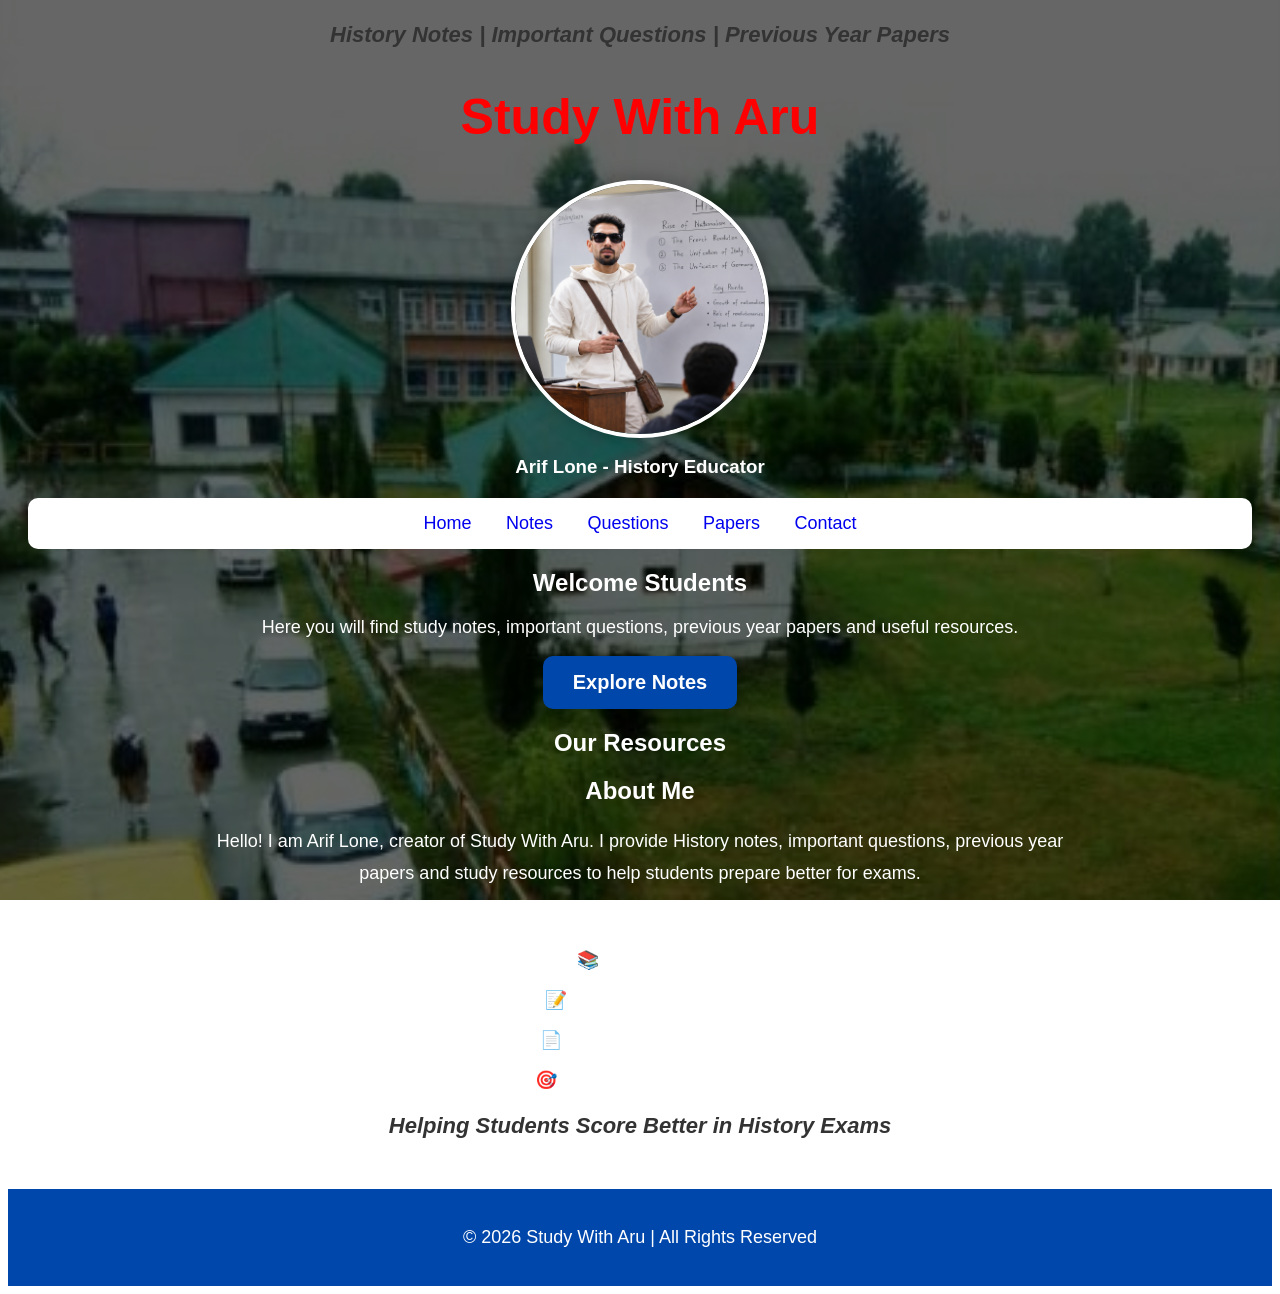
<file: index.html>
<!DOCTYPE html>
<html>
<head>
    <title>Study With Aru</title>
    <link rel="stylesheet" href="style.css">
</head>
<p class="tagline">History Notes | Important Questions | Previous Year Papers</p>
<body>

    <h1>Study With Aru</h1>
    <img src="teacher.jpg.jpg" alt="Study With Aru Teacher" width="600">
    <h3>Arif Lone - History Educator</h3>
    <nav>
        <a href="#">Home</a>
        <a href="notes.html">Notes</a>
        <a href="questions.html">Questions</a>
        <a href="papers.html">Papers</a>
<a href="contact.html">Contact</a>
    </nav>

    <h2>Welcome Students</h2>

    <p>
        Here you will find study notes, important questions,
        previous year papers and useful resources.
    </p>
    <button>Explore Notes</button>
    <h2>Our Resources</h2>
    <h2>About Me</h2>
<p class="about">
    Hello! I am Arif Lone, creator of Study With Aru.
    I provide History notes, important questions,
    previous year papers and study resources to help
    students prepare better for exams.
</p>
   <h3>History Study Resources</h3>
<p>📚 Study Notes</p>
<p>📝 Important Questions</p>
<p>📄 Previous Year Papers</p>
<p>🎯 Exam Preparation Tips</p>
<p class="tagline">
Helping Students Score Better in History Exams
</p>
<footer>
    <p>© 2026 Study With Aru | All Rights Reserved</p>
</footer>
</body>
</html>
</file>
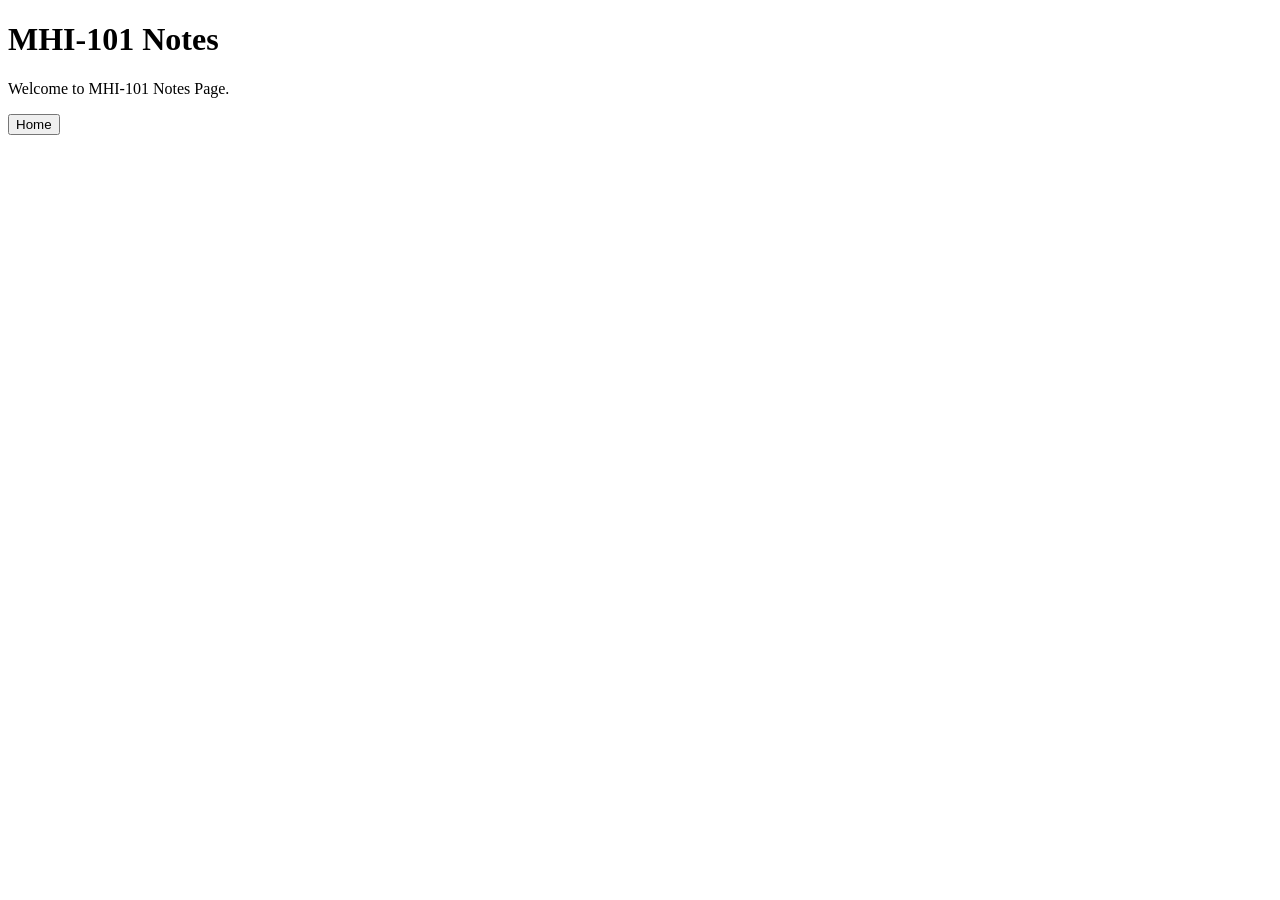
<file: mhi101.html>
<!DOCTYPE html>
<html>
<head>
    <title>MHI-101 Notes</title>
</head>
<body>

<h1>MHI-101 Notes</h1>

<p>Welcome to MHI-101 Notes Page.</p>

<a href="index.html">
    <button>Home</button>
</a>

</body>
</html>
</file>
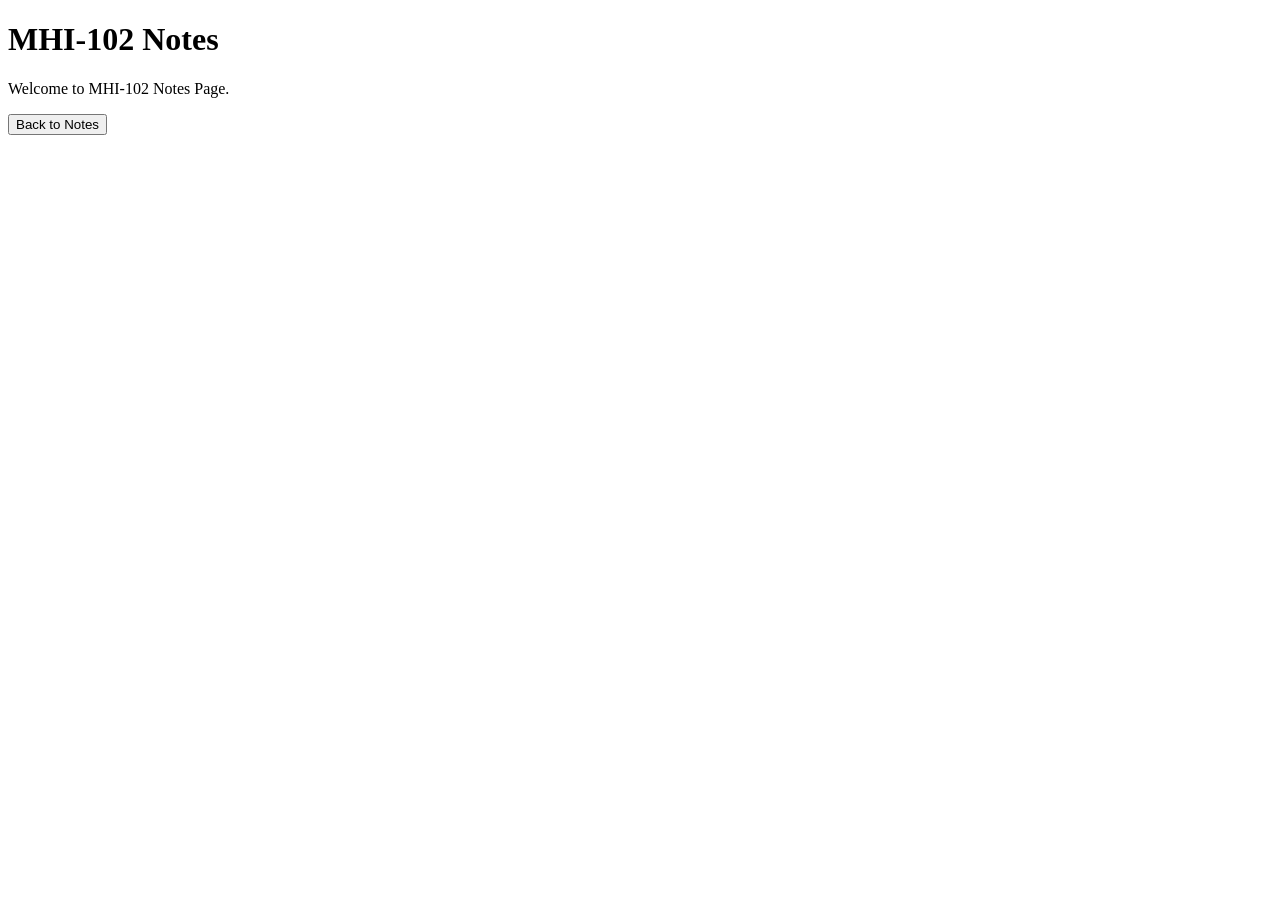
<file: mhi102.html>
<!DOCTYPE html>
<html>
<head>
    <title>MHI-102 Notes</title>
</head>
<body>

<h1>MHI-102 Notes</h1>

<p>Welcome to MHI-102 Notes Page.</p>

<a href="notes.html">
    <button>Back to Notes</button>
</a>

</body>
</html>
</file>
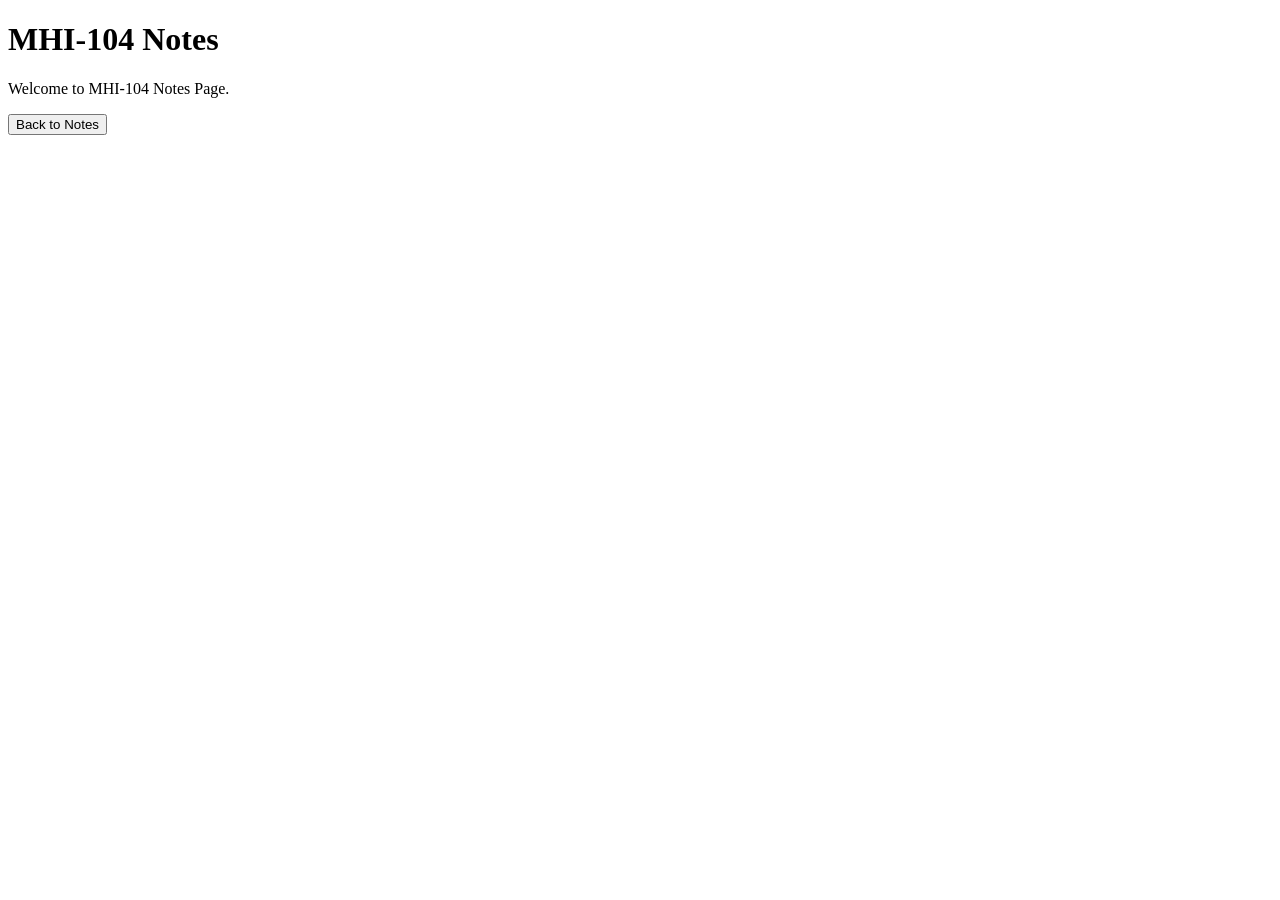
<file: mhi104.html>
<!DOCTYPE html>
<html>
<head>
    <title>MHI-104 Notes</title>
</head>
<body>

<h1>MHI-104 Notes</h1>

<p>Welcome to MHI-104 Notes Page.</p>

<a href="notes.html">
    <button>Back to Notes</button>
</a>

</body>
</html>
</file>
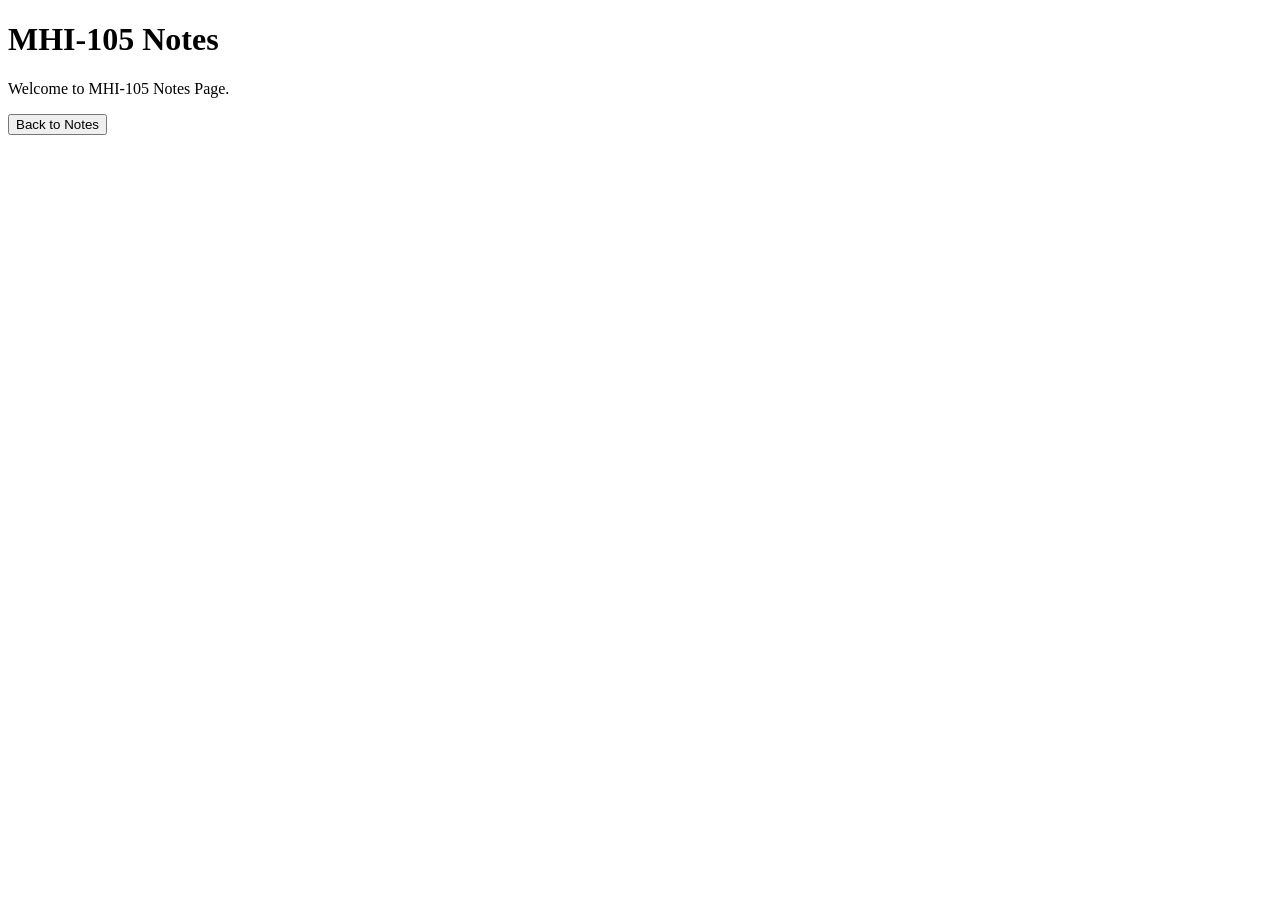
<file: mhi105.html>
<!DOCTYPE html>
<html>
<head>
    <title>MHI-105 Notes</title>
</head>
<body>

<h1>MHI-105 Notes</h1>

<p>Welcome to MHI-105 Notes Page.</p>

<a href="notes.html">
    <button>Back to Notes</button>
</a>

</body>
</html>
</file>
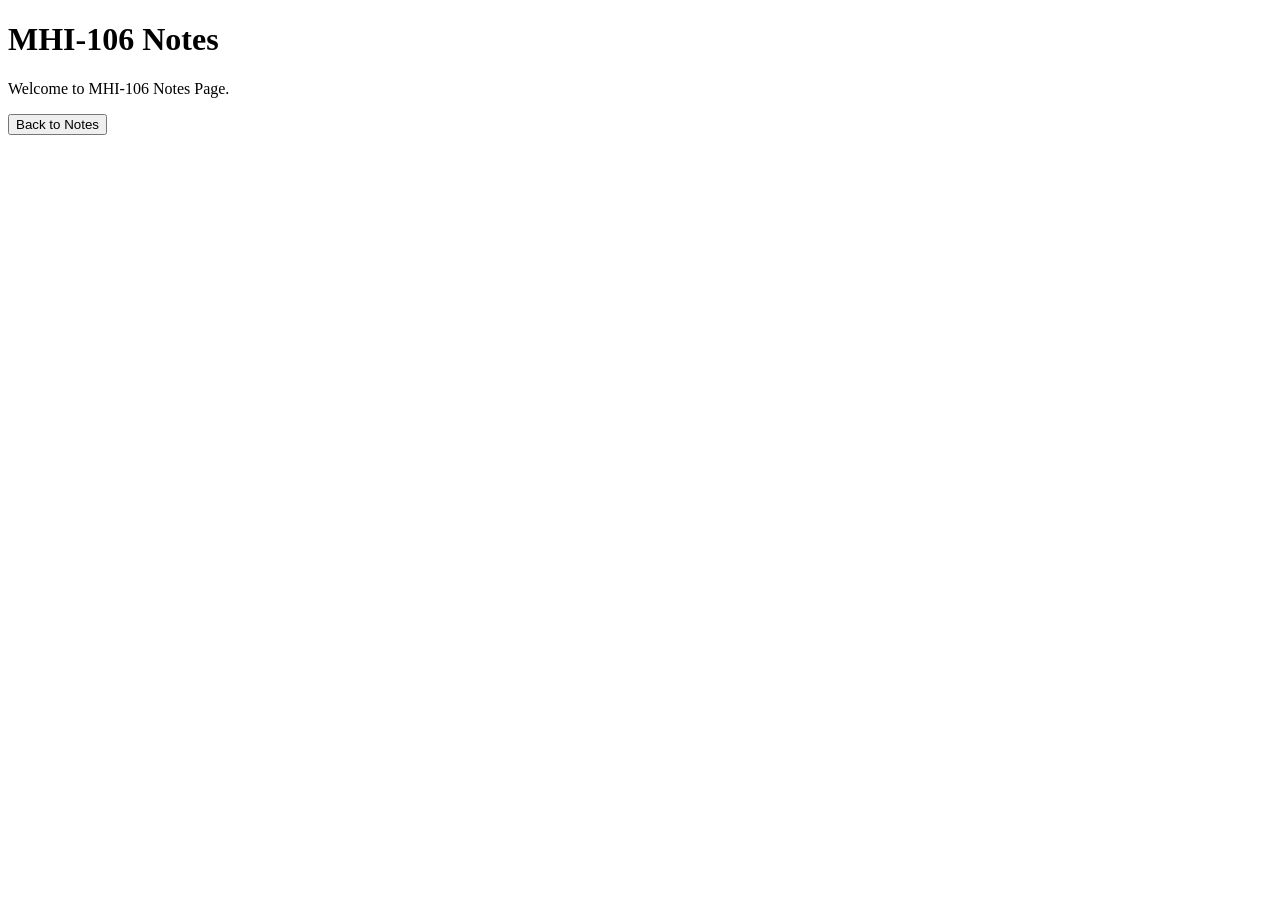
<file: mhi106.html>
<!DOCTYPE html>
<html>
<head>
    <title>MHI-106 Notes</title>
</head>
<body>

<h1>MHI-106 Notes</h1>

<p>Welcome to MHI-106 Notes Page.</p>

<a href="notes.html">
    <button>Back to Notes</button>
</a>

</body>
</html>
</file>
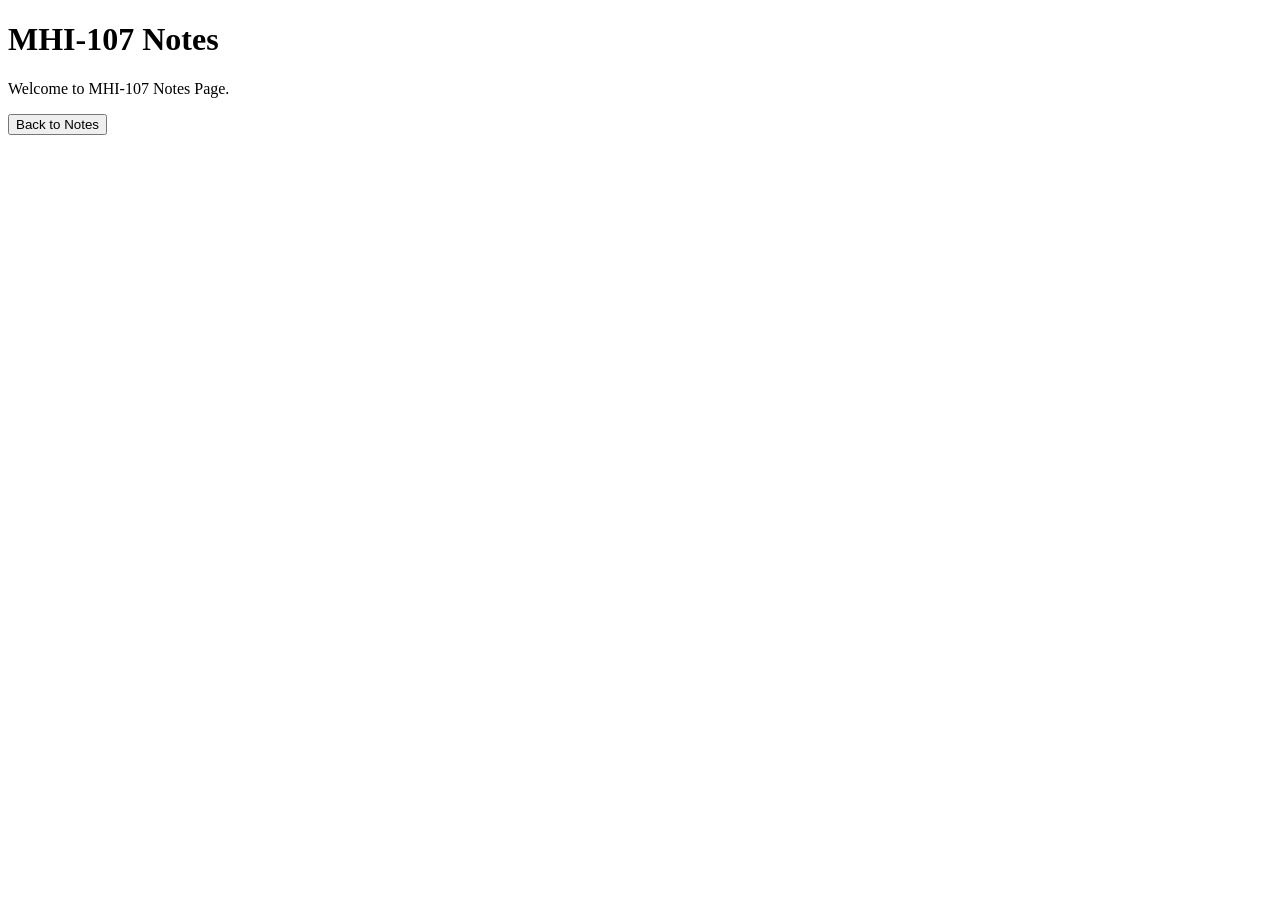
<file: mhi107.html>
<!DOCTYPE html>
<html>
<head>
    <title>MHI-107 Notes</title>
</head>
<body>

<h1>MHI-107 Notes</h1>

<p>Welcome to MHI-107 Notes Page.</p>

<a href="notes.html">
    <button>Back to Notes</button>
</a>

</body>
</html>
</file>
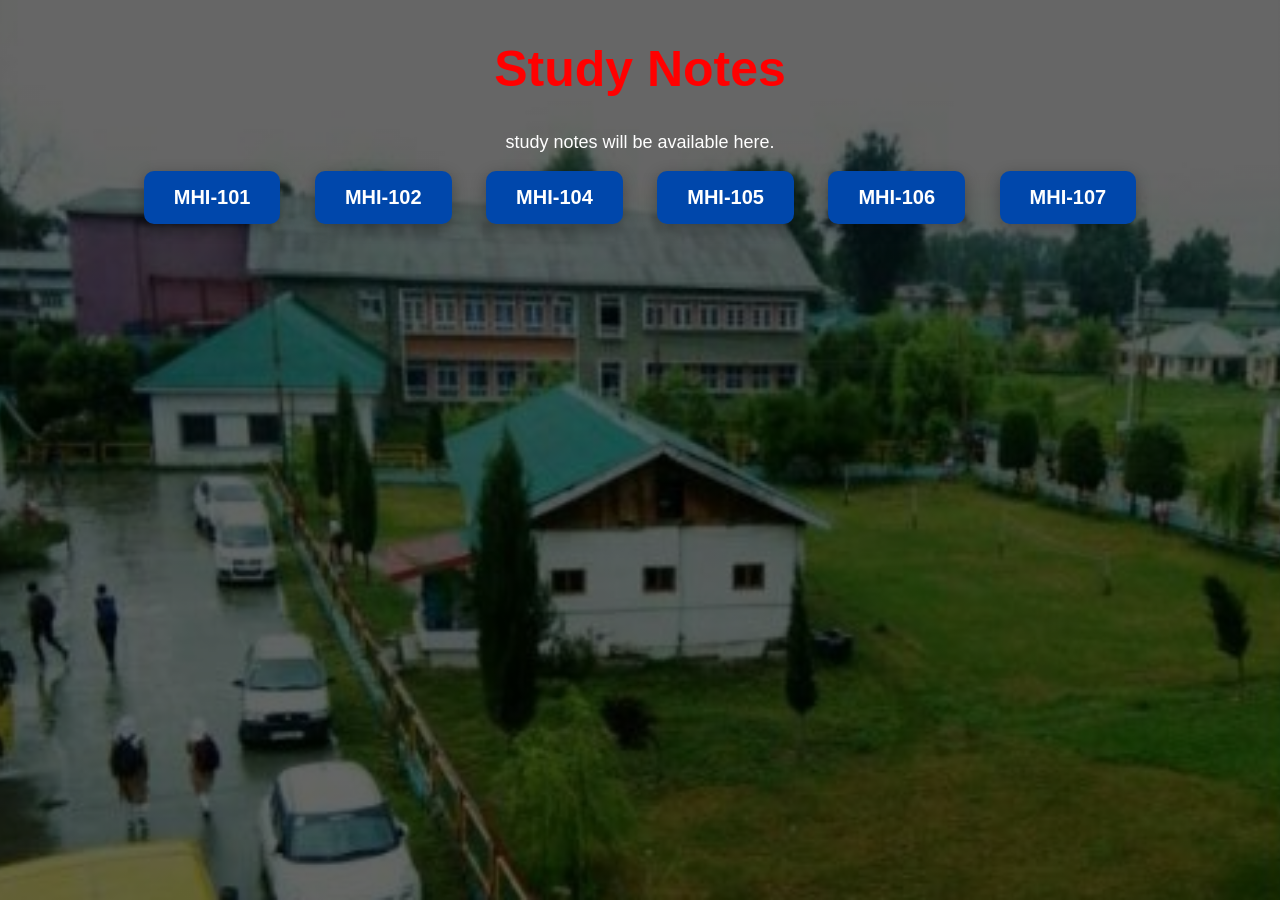
<file: notes.html>
<!DOCTYPE html>
<html>
<head>
    <title>Notes - Study With Aru</title>
    <link rel="stylesheet" href="style.css">
</head>
<body>

    <h1>Study Notes</h1>

    <p>study notes will be available here.</p>
    <a href="mhi101.html"><button>MHI-101</button></a>

<a href="mhi102.html"><button>MHI-102</button></a>

<a href="mhi104.html"><button>MHI-104</button></a>

<a href="mhi105.html"><button>MHI-105</button></a>

<a href="mhi106.html"><button>MHI-106</button></a>

<a href="mhi107.html"><button>MHI-107</button></a>

</body>
</html>
</file>
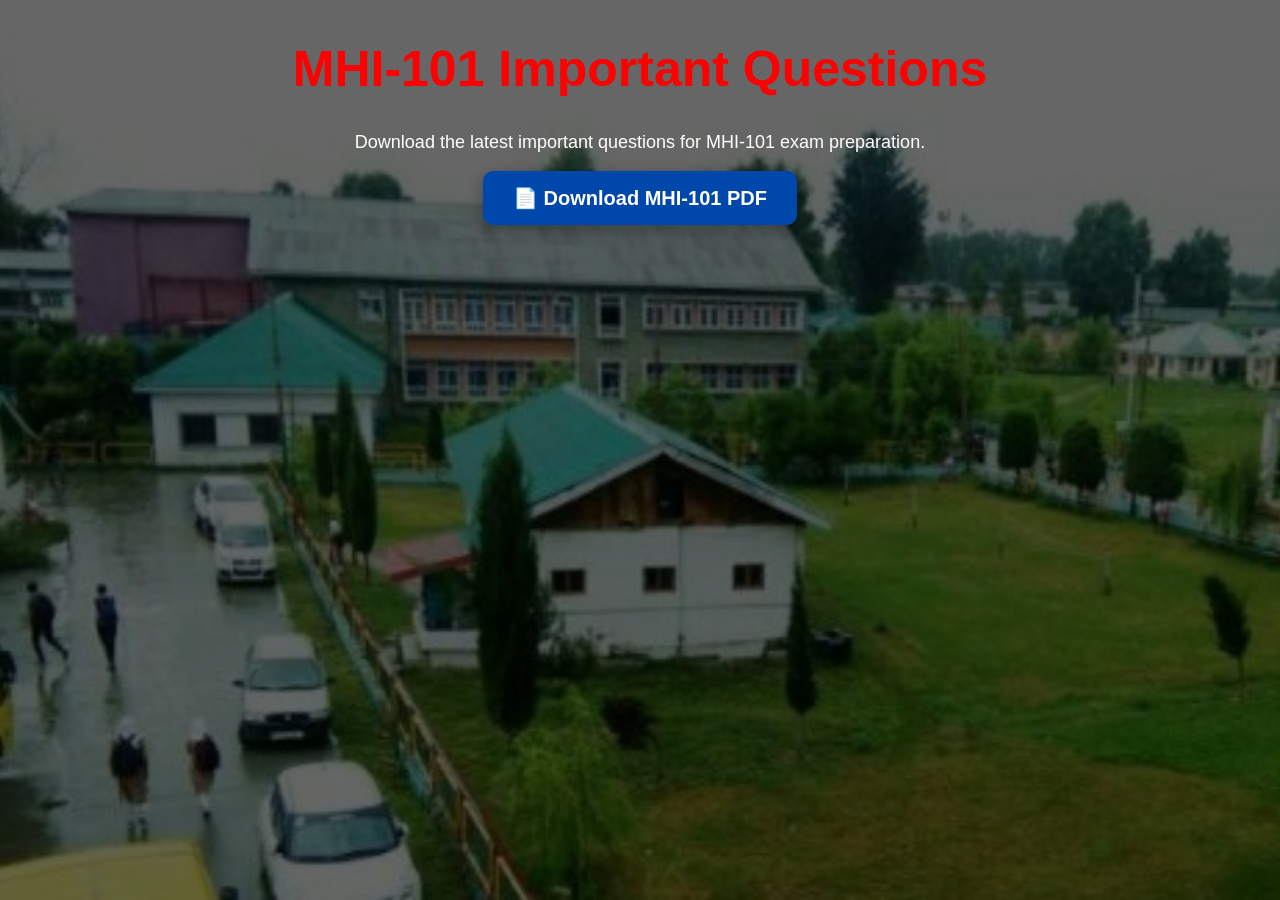
<file: questions.html>
<!DOCTYPE html>
<html>
<head>
    <title>Important Questions</title>
    <link rel="stylesheet" href="style.css">
</head>
<body>

<h1>MHI-101 Important Questions</h1>

<p>Download the latest important questions for MHI-101 exam preparation.</p>

<a href="mhi101-important-questions.pdf" download>
    <button>📄 Download MHI-101 PDF</button>
</a>

</body>
</html>
</file>
<file: style.css>
body{
    text-align:center;
    font-family:Arial;
}

h1{
    color:white;
    font-size:50px;
}

nav{
    margin:20px;
}

a{
    text-decoration:none;
    margin:10px;
}
nav{
    background-color:white;
    padding:15px;
    border-radius:10px;
}

a{
    text-decoration:none;
    margin:15px;
    font-size:18px;
}
button{
    background-color:blue;
    color:white;
    padding:12px 25px;
    border:none;
    border-radius:8px;
    font-size:18px;
}
h1{
    color:red;
    font-size:50px;
}

body{
    background-image: linear-gradient(
        rgba(0,0,0,0.6),
        rgba(0,0,0,0.6)
    ),
    url("college.png");

    background-size: cover;
    background-position: center;
    background-attachment: fixed;

    color:white;
}
nav{
    background-color:white;
    padding:15px;
    border-radius:10px;
    nav{
    box-shadow:0px 4px 10px rgba(0,0,0,0.2);
    border-radius:15px;
}
}

a{
    text-decoration:none;
    margin:15px;
    font-size:18px;
}

button{
    background-color:blue;
    color:white;
    padding:12px 25px;
    border:none;
    border-radius:8px;
    font-size:18px;
}
img{
    display:block;
    margin:auto;
    width:300px;
    border-radius:50%;
    border:4px solid white;
}
img{
    display:block;
    margin:auto;
    width:300px;
    border-radius:50%;
    border:4px solid white;
    box-shadow:0 0 20px rgba(0,0,0,0.3);
}
.tagline{
    text-align:center;
    font-size:20px;
    font-weight:bold;
}
.tagline{
    text-align:center;
    font-size:22px;
    color:#333;
    font-style:italic;
    margin-bottom:20px;
}
button{
    border:none;
    border-radius:10px;
    padding:15px 25px;
    font-size:18px;
    cursor:pointer;
}
button{
    background:#0047AB;
    color:white;
    padding:15px 30px;
    border:none;
    border-radius:10px;
    font-size:20px;
    font-weight:bold;
    cursor:pointer;
    transition:0.3s;
}

button:hover{
    background:#003080;
    transform:scale(1.05);
}
button{
    box-shadow: 0 4px 15px rgba(0,0,0,0.3);
}
.about{
    width:70%;
    margin:auto;
    text-align:center;
    font-size:18px;
    line-height:1.8;
}
footer{
    margin-top:50px;
    padding:20px;
    background:#0047AB;
    color:white;
    text-align:center;
}
h1{
    margin-top:40px;
}

p{
    font-size:18px;
}
img{
    border-radius: 50%;
    width: 250px;
    height: 250px;
    object-fit: cover;
}
</file>
